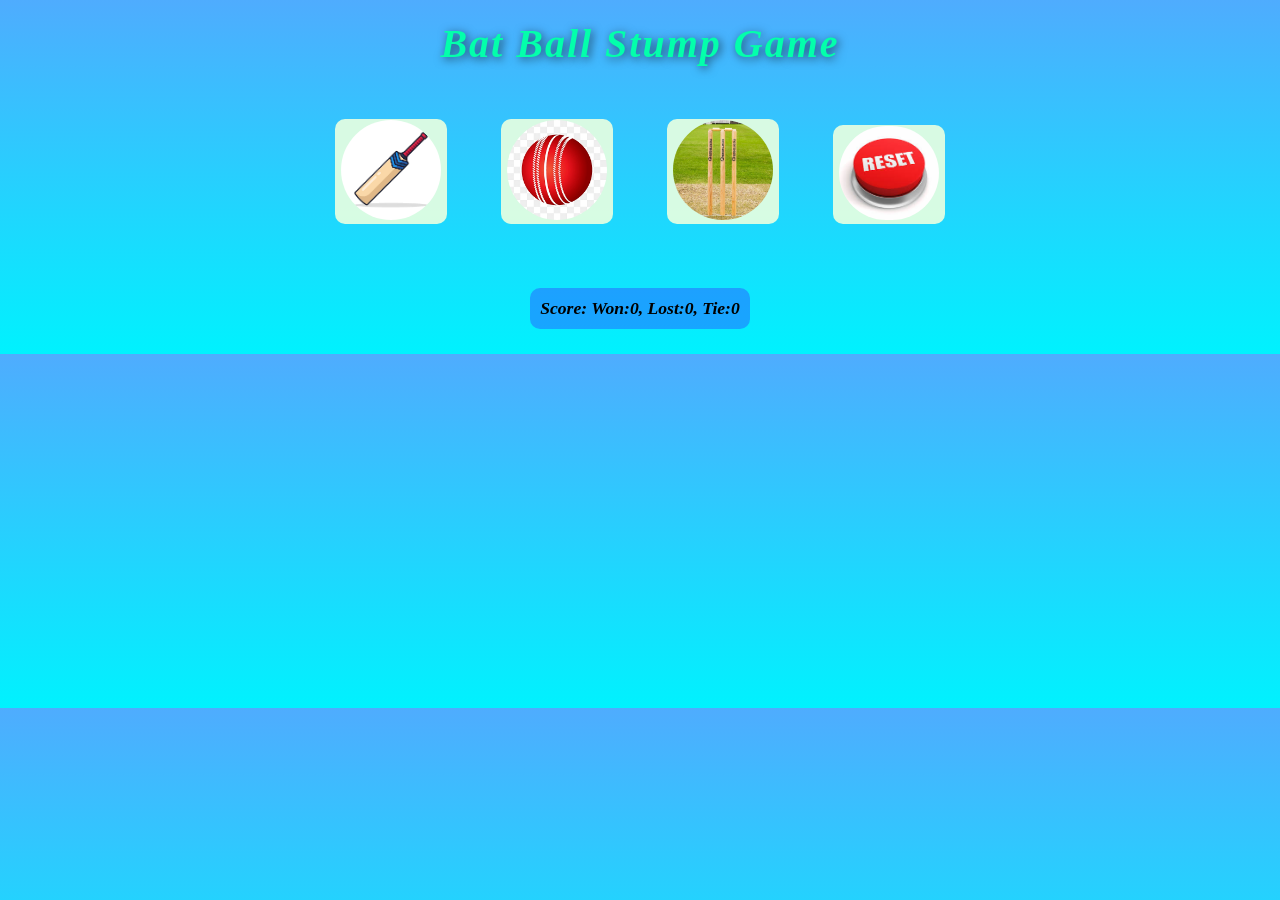
<file: index.html>
<!DOCTYPE html>
<html lang="en">
<head>

    <link rel="stylesheet" href="cricket.css">
    <style>
    </style>
    <title>Cricket Game</title>
</head>
<body style="background:linear-gradient(to bottom, #4facfe, #00f2fe);color: black; font-style: italic;">
    <h1 style="color: rgb(3, 255, 171);"> Bat Ball Stump Game </h1>
    


    <button class="choice-button" onclick="
    const UserMsg='User choice is Bat ';
    let computerChoice=generateComputerChoice();
    console.log(`Computer choice is ${computerChoice}`);
    let resultMsg=getResult('Bat',computerChoice);
    showResult('Bat',computerChoice,resultMsg); 
    ">
    
    <img src="images2/Bat.png" alt="Bat image" class="choice-image">

    </button>


    <button class="choice-button" onclick="
     UserMsg='User choice is Ball ';
     randomNumber=Math.random()*3;
    //  computerChoice;
     computerChoice=generateComputerChoice();
     console.log(`Computer choice is ${computerChoice}`);
     resultMsg=getResult('Ball',computerChoice);
     showResult('Ball',computerChoice,resultMsg);
     ">
     
    <img src="images2/Ball.jpg" alt="Ball image" class="choice-image">

    </button>


    <button class="choice-button" onclick="

      UserMsg='User choice is Stump ';
      computerChoice=generateComputerChoice();
      console.log(`Computer choice is ${computerChoice}`);
      resultMsg=getResult('Stump',computerChoice);
      showResult('Stump',computerChoice,resultMsg);
      ">
      
    <img src="images2/Stump.jpg" alt="Bat image" class="choice-image">

    </button>



    <button class="choice-button" onclick="localStorage.clear() ;
    

    resetScore();


    ">
    
    <img src="images2/Reset.jpg" alt="Reset image" class="choice-image">

    </button>


     <h3 id="user-move"></h3>
     <h3 id="computer-move"></h3>
     <h3 id="result"></h3>
     <h3 id="score"></h3>

    <script>


    let scoreStr=localStorage.getItem('Score');

    let score;

    resetScore(scoreStr);

    function resetScore(scoreStr){
            score=scoreStr ? JSON.parse(scoreStr) : {
            win:0,
            lost:0,
            tie:0,
        };

        score.displayScore=function(){
            return `Score: Won:${score.win}, Lost:${score.lost}, Tie:${score.tie}`;
        };

        showResult();
    }

    // let score=JSON.parse(scoreStr)||{
    //     win: 0,
    //     lost: 0,
    //     tie: 0,
    // };

//     if(scoreStr !==null){
//         score=JSON.parse(scoreStr);
//     }

//     else{ 
//        score={
//         win: 0,
//         lost: 0,
//         tie: 0,
//     };
// }

    


    function generateComputerChoice(){

    let randomNumber=Math.random()*3;
    if(randomNumber>0 && randomNumber<=1){
        return 'Bat';
    }
    else if(randomNumber>1 && randomNumber<=2){
        return 'Ball';
    }
     else{
        return 'Stump';
    }
 }
    
    function getResult(userMove,computerMove){
        if(userMove==='Bat'){
            if(computerMove=='Ball'){
                score.win++;
                return 'User Won';
            }
            else if(computerMove==='Stump'){
                score.lost++;
                return 'Computer has won ';
            }
            else if(computerMove==='Bat'){
                score.tie++;
                return `It's a tie`;
            }
        }

        else if(userMove==='Ball'){
            if(computerMove==='Bat'){
                score.lost++;
                return 'Computer has won';
            }
            else if(computerMove==='Ball'){
                score.tie++;
                return `It's a tie `
            }
            else if(computerMove==='Stump'){
                score.win++;
                return 'User won ';
            }
        }

        else if(userMove==='Stump'){
            if(computerMove==='Bat'){
                score.win++;
                return 'User won ';
            }
            else if(computerMove==='Ball'){
                score.lost++;
                return 'Computer has won ';
            }
            else{
                score.tie++;
                return `It's a tie`;
            }
        }
    }

    function showResult(userMove,computerMove,getResult){

        localStorage.setItem('Score',JSON.stringify(score));
        // console.log(score);
        document.querySelector('#user-move').innerText=userMove ? `You have chosen ${userMove}` : '';

        document.querySelector('#computer-move').innerText=computerMove !== undefined ?`Computer Choice is ${computerMove}` : '';

        document.querySelector('#result').innerText=getResult !== undefined ? getResult : '';

        document.querySelector('#score').innerText=score.displayScore();



        // alert(`You have chosen ${userMove}. Computer Choice is ${computerMove} and ${getResult} 
        
        // ${score.displayScore()}`);

    }
     
    </script>
</body>
</html>
</file>
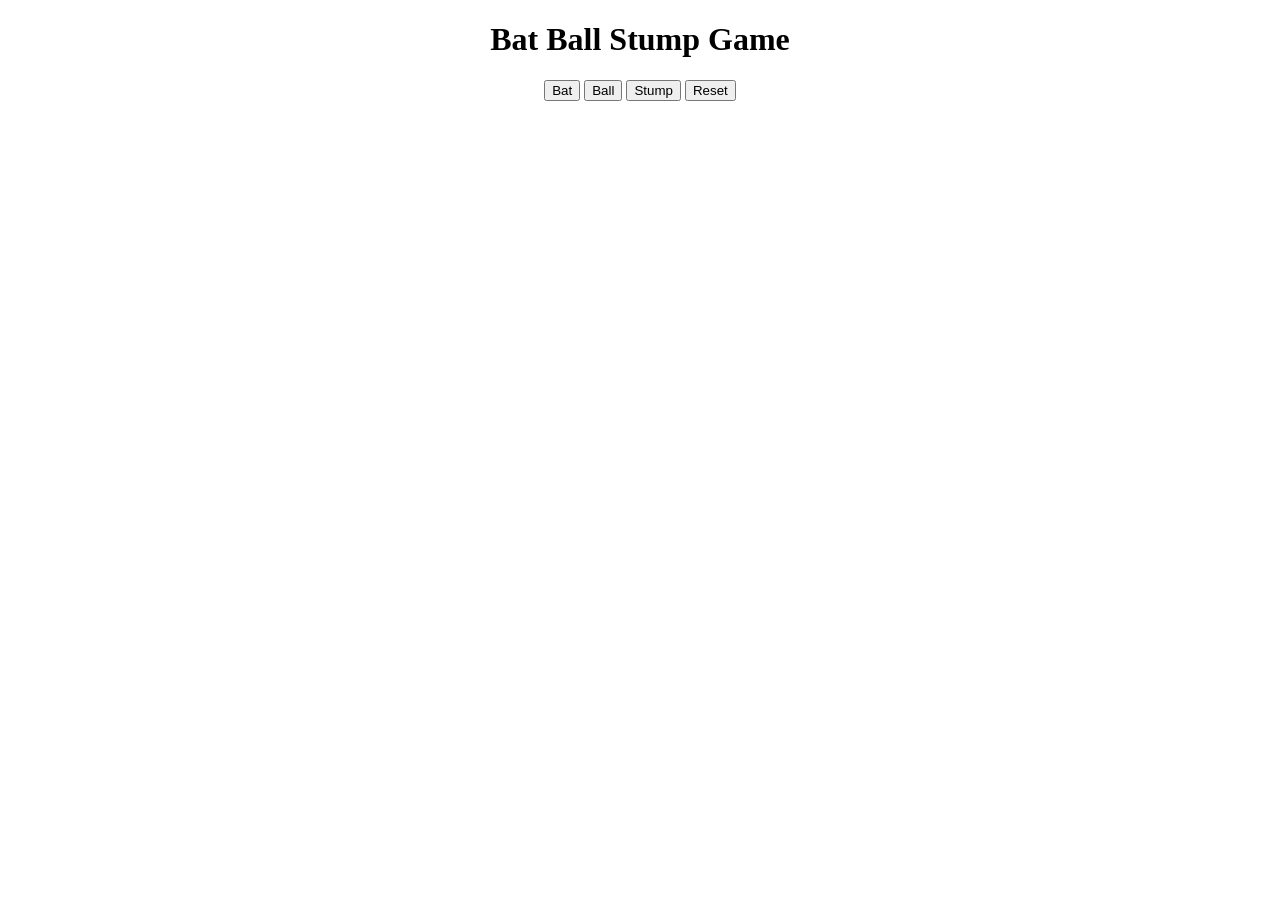
<file: cricket1.html>
<!DOCTYPE html>
<html lang="en">
<head>
    <style>
        body{
            text-align: center;
        }
    </style>
    <title>Cricket Game</title>
</head>
<body>
    <h1> Bat Ball Stump Game </h1>

    


    <button onclick="
    const UserMsg='User choice is Bat ';
    let computerChoice=generateComputerChoice();
    console.log(`Computer choice is ${computerChoice}`);
    let resultMsg=getResult('Bat',computerChoice);
    showResult('Bat',computerChoice,resultMsg); 
    ">Bat</button>


    <button onclick="
     UserMsg='User choice is Ball ';
     randomNumber=Math.random()*3;
    //  computerChoice;
     computerChoice=generateComputerChoice();
     console.log(`Computer choice is ${computerChoice}`);
     resultMsg=getResult('Ball',computerChoice);
     showResult('Ball',computerChoice,resultMsg);
     ">Ball</button>


    <button onclick="

      UserMsg='User choice is Stump ';
      computerChoice=generateComputerChoice();
      console.log(`Computer choice is ${computerChoice}`);
      resultMsg=getResult('Stump',computerChoice);
      showResult('Stump',computerChoice,resultMsg);
      ">Stump</button>



    <button onclick="localStorage.clear() ;
    

    resetScore();


    ">Reset</button>

    <script>


    let scoreStr=localStorage.getItem('Score');

    let score;

    resetScore(scoreStr);

    function resetScore(scoreStr){
            score=scoreStr ? JSON.parse(scoreStr) : {
            win:0,
            lost:0,
            tie:0,
        };

        score.displayScore=function(){
            return `no of matches Won:${score.win}, Lost:${score.lost}, Tie:${score.tie}`;
        };
    }

    // let score=JSON.parse(scoreStr)||{
    //     win: 0,
    //     lost: 0,
    //     tie: 0,
    // };

//     if(scoreStr !==null){
//         score=JSON.parse(scoreStr);
//     }

//     else{ 
//        score={
//         win: 0,
//         lost: 0,
//         tie: 0,
//     };
// }

    


    function generateComputerChoice(){

    let randomNumber=Math.random()*3;
    if(randomNumber>0 && randomNumber<=1){
        return 'Bat';
    }
    else if(randomNumber>1 && randomNumber<=2){
        return 'Ball';
    }
     else{
        return 'Stump';
    }
 }
    
    function getResult(userMove,computerMove){
        if(userMove==='Bat'){
            if(computerMove=='Ball'){
                score.win++;
                return 'User Won';
            }
            else if(computerMove==='Stump'){
                score.lost++;
                return 'Computer has won ';
            }
            else if(computerMove==='Bat'){
                score.tie++;
                return `It's a tie`;
            }
        }

        else if(userMove==='Ball'){
            if(computerMove==='Bat'){
                score.lost++;
                return 'Computer has won';
            }
            else if(computerMove==='Ball'){
                score.tie++;
                return `It's a tie `
            }
            else if(computerMove==='Stump'){
                score.win++;
                return 'User won ';
            }
        }

        else if(userMove==='Stump'){
            if(computerMove==='Bat'){
                score.win++;
                return 'User won ';
            }
            else if(computerMove==='Ball'){
                score.lost++;
                return 'Computer has won ';
            }
            else{
                score.tie++;
                return `It's a tie`;
            }
        }
    }

    function showResult(userMove,computerMove,getResult){

        localStorage.setItem('Score',JSON.stringify(score));
        // console.log(score);
        alert(`You have chosen ${userMove}. Computer Choice is ${computerMove} and ${getResult} 
        
        ${score.displayScore()}`);

    }
     
    </script>
</body>
</html>
</file>
<file: cricket.css>
body{
            text-align: center;
        }
        
.choice-button{
    /* width: 100px; */
    border: none;
    margin: 25px;
    background-color: rgba(232, 255, 225, 0.916);
    border-radius: 10px;
    cursor: pointer;
}
.choice-image{
            width: 100px;
            border-radius: 100px;
            background-color: white;
            position: relative;
            /* transform: scale(1.15) rotate(5deg); */
    /* background: rgba(255,255,255,0.2); */
 }


 button{
    transition: 0.3s;

 }
 button:hover {
    background: #e68900;
    transform: scale(1.05);
}

/* #result {
    margin-top: 30px;
    font-size: 1.3rem;
    padding: 15px;
    display: inline-block;
    border-radius: 10px;
    background: rgba(255,255,255,0.1);
} */

#score {
    margin-top: 20px;
    font-size: 1.1rem;
    background: rgba(64, 0, 255, 0.3);
    padding: 10px;
    border-radius: 10px;
    display: inline-block;
}
h1 {
    margin-top: 20px;
    font-size: 2.5rem;
    letter-spacing: 2px;
    text-shadow: 2px 2px 10px rgba(0,0,0,0.6);
}
</file>
